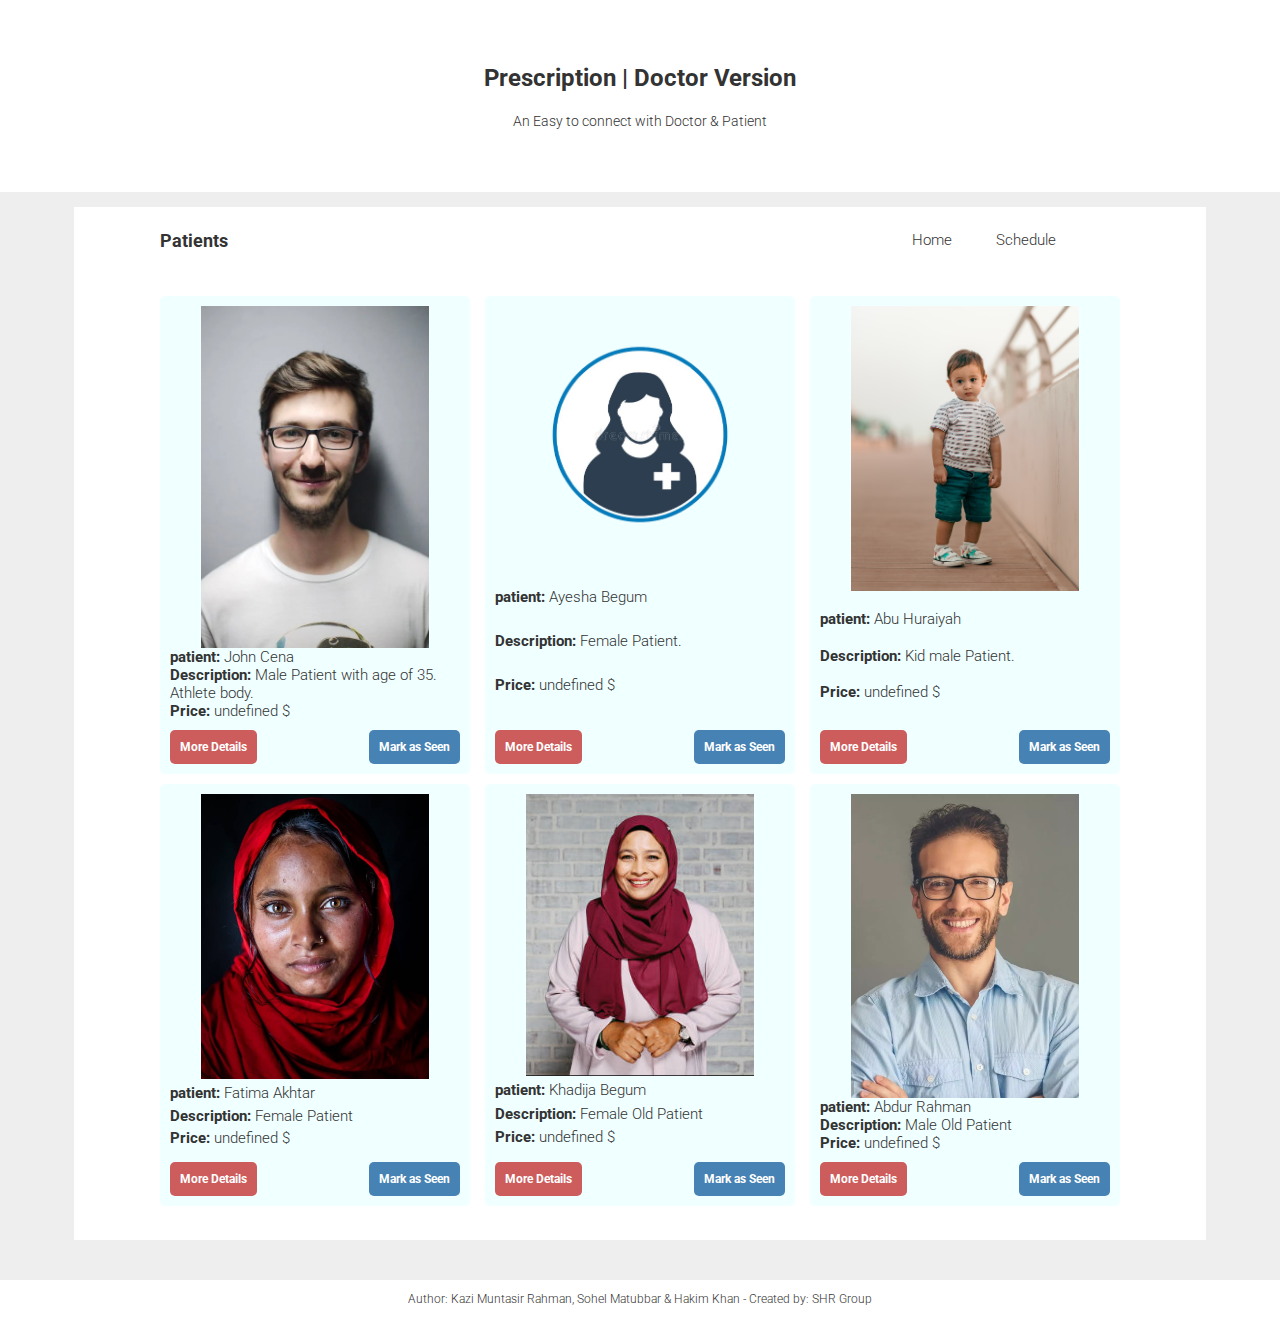
<file: fontend_files/index.html>
<!DOCTYPE html>
<html lang="en">
  <head>
    <meta charset="utf-8">
    <meta name="viewport" content="width=device-width, initial-scale=1">
    <meta name="author" content="CodeHim">
    <title>Prescriptions</title>

    <link rel="shortcut icon" href=".\img2\patient2.png" type="image/x-icon">
    <!-- Style CSS -->
    <link rel="stylesheet" href="css/style.css">
	<!-- Demo CSS (No need to include it into your project) -->
	<link rel="stylesheet" href="css/demo.css">
  
  </head>
  <body>
 <header class="intro">
 <h1>Prescription | Doctor Version</h1>
 <p>An Easy to connect with Doctor & Patient</p>
 </div>
 </header>
  
      
 <main>
     <!-- Start DEMO HTML (Use the following code into your project)-->
   <div class="container">
    <header class="header">
      <h3 class="header-logo">Patients</h3>
      
      <nav class="header-nav">
        <ul>
          <li><a href="#0">Home</a></li>
          <li><a href="#0">Schedule</a></li>
          <li><a href="#0"></a></li>
        </ul>
      </nav>
    </header>
    
    <div class="patients">
      
   
      
    </div><!-- patients -->


      </div>
    </div>
  </div><!-- container -->   
     <!-- END EDMO HTML (Happy Coding!)-->
 </main>
 
      
  <footer class="credit">Author: Kazi Muntasir Rahman, Sohel Matubbar & Hakim Khan - Created by: <a title="Awesome web design code & scripts" href="github.com/cse07/prescriptions" target="_blank">SHR Group</a></footer>
  
      <!-- Script Js -->
      <script src='https://cdnjs.cloudflare.com/ajax/libs/jquery/3.1.0/jquery.min.js'></script>
      <script src="./js/script.js"></script>
      
  </body>
</html>
</file>
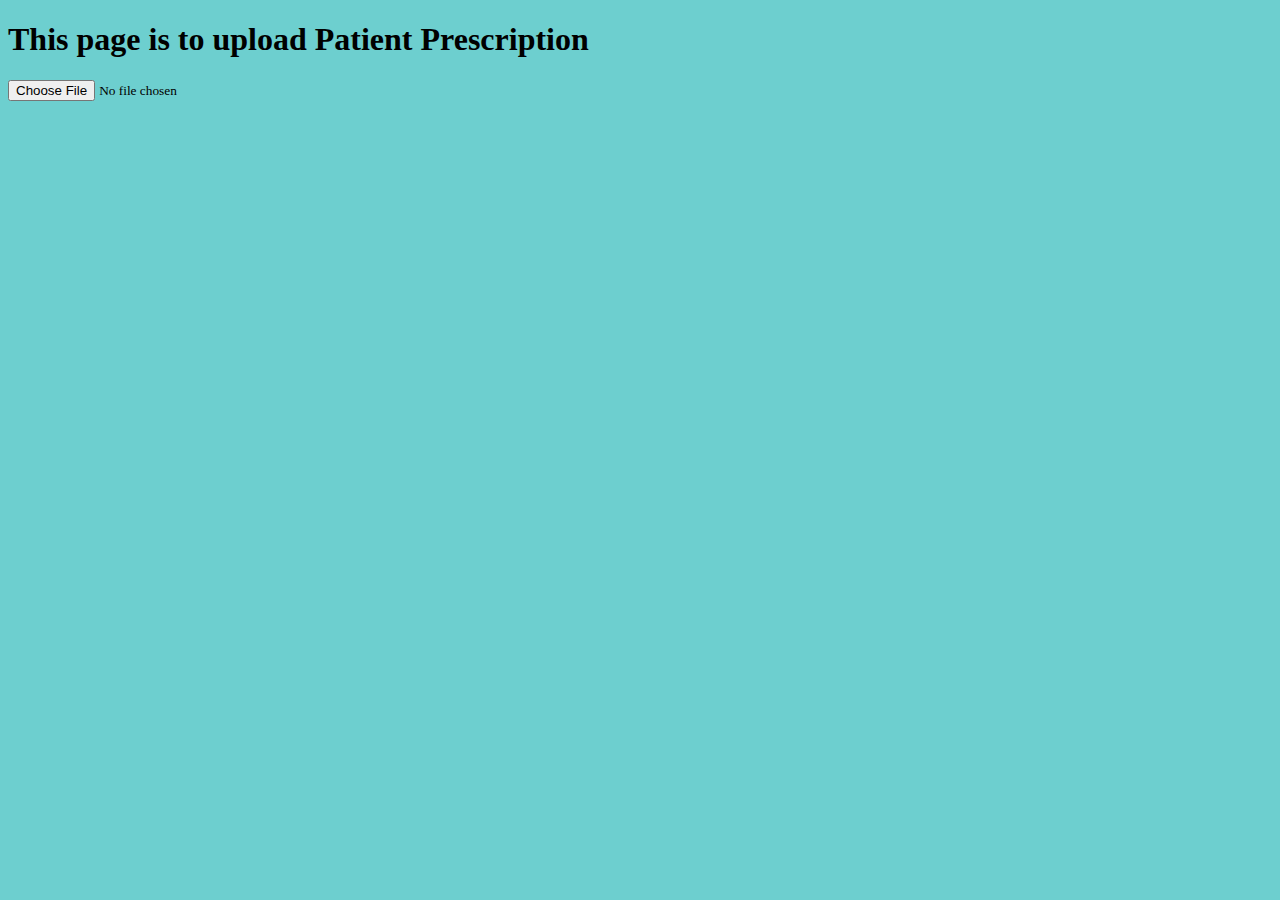
<file: PRESCRIPTION UPLOAD/upload.html>
<!DOCTYPE html>
<html lang="en">
<head>
  <meta charset="UTF-8">
  <meta http-equiv="X-UA-Compatible" content="IE=edge">
  <meta name="viewport" content="width=device-width, initial-scale=1.0">
  <link rel="stylesheet" href="upload.css">
  <title>Upload Prescription</title>
</head>
<body>
  <h1>This page is to upload Patient Prescription</h1>
  <input type="file" name=" " id=" ">
</body>
</html>
</file>
<file: fontend_files/css/style.css>
* {
  box-sizing: border-box;
}

body {
  margin: 0;
  padding: 0;
  font-family: 'Open Sans', sans-serif;
  font-size: 16px;
  background: cornsilk;
  color: #333;
}

a {
  text-decoration: none;
}

.button {
  padding: 10px;
  border-radius: 5px;
  display: inline-block;
  background: steelblue;
  color: white;
  font-size: 12px;
  font-weight: bold;
}

.container {
  max-width: 960px;
  width: 100%;
  margin: 0 auto;
}

.header {
  overflow: hidden;
  height: 65px;
}

.header a {
  color: inherit;
}

.header a:hover {
  font-weight: bold;
}

.header-logo {
  float: left;
}

.header-nav {
  float: right;
}

.header-nav ul li {
  display: inline-block;
  margin: 0 20px;
}

.patients {
  display: flex;
  flex-wrap: wrap;
  justify-content: space-between;
}

.patient {
  display: flex;
  flex-direction: column;
  justify-content: space-between;
  max-width: 310px;
  width: 100%;
  padding: 10px;
  margin-bottom: 10px;
  border-radius: 5px;
  background: azure;
}


.patient span {
  font-weight: bold;
}

.patient-image img {
  display: block;
  max-width: 228px;
  width: 100%;
  margin: 0 auto;
}


.row .patient:last-child {
  margin-right: 0;
}

.patient-add-to-cart {
  overflow: hidden;
  clear: both;
  margin-top: 10px;
}

.see-more {
  float: left;
  background: indianred;
}

.add-to-cart {
  float: right;
}

.shopping-cart {
  position: fixed;
  top: 0;
  right: 0;
  width: 300px;
  min-height: 300px;
  margin-right: 20px;
  margin-top: 10px;
  padding: 20px;
  background: wheat;
}

.shopping-cart-head {
  background: steelblue;
  color: white;
  padding: 5px;
}

.shopping-cart,
.shopping-cart-head {
  border-radius: 5px;
}

.empty-cart-btn,
.cart-checkout {
  display: none;
  
}

.empty-cart-btn {
  margin-bottom: 5px;
}

.cart-checkout {
  background: limegreen;
}
</file>
<file: PRESCRIPTION UPLOAD/upload.css>
*{
  background: rgb(109, 207, 207);
  font-family: Cambria, Cochin, Georgia, Times, 'Times New Roman', serif;
}
</file>
<file: fontend_files/css/demo.css>
@import url('https://fonts.googleapis.com/css?family=Roboto&display=swap');
@import url('https://stackpath.bootstrapcdn.com/font-awesome/4.7.0/css/font-awesome.min.css');
*{ margin: 0; padding: 0;}
body{
  font-family: 'Roboto', sans-serif;
  font-style: normal;
  font-weight: 300;
  font-smoothing: antialiased;
-webkit-font-smoothing: antialiased;
-moz-osx-font-smoothing: grayscale;
  font-size: 15px;
  background: #eee;
}
.intro{
   background: #fff;
   padding: 60px 30px;
   color: #333;
   margin-bottom: 15px;
   line-height: 1.5;
   text-align: center;
}
.intro h1 {
   font-size: 18pt;
   padding-bottom: 15px;

}
.intro p{
   font-size: 14px;
}

.action{
   text-align: center;
   display: block;
   margin-top: 20px;
}

a.btn {
  text-decoration: none;
  color: #666;
   border: 2px solid #666;
   padding: 10px 15px;
   display: inline-block;
   margin-left: 5px;
}
a.btn:hover{
   background: #666;
   color: #fff;
    transition: .3s;
-webkit-transition: .3s;
}
.btn:before{
  font-family: FontAwesome;
  font-weight: normal;
  margin-right: 10px;
}
.github:before{content: "\f09b"}
.down:before{content: "\f019"}
.back:before{content:"\f112"}
.credit{
    background: #fff;
    padding: 12px;
    font-size: 9pt;
    text-align: center;
    color: #333;
    margin-top: 40px;

}
.credit span:before{
   font-family: FontAwesome;
   color: #e41b17;
   content: "\f004";


}
.credit a{
   color: #333;
   text-decoration: none;
}
.credit a:hover{
   color: #1DBF73; 
}
.credit a:hover:after{
    font-family: FontAwesome;
    content: "\f08e";
    font-size: 9pt;
    position: absolute;
    margin: 3px;
}
main{
  background: #fff;
  padding:: 20px;
  
}

article li{
   color: #444;
   font-size: 15px;
   margin-left: 33px;
   line-height: 1.5;
   padding: 5px;
}
article h1,
article h2,
article h3,
article h4,
article p{
   padding: 14px;
   color: #333;
}
article p{
   font-size: 15px;
    line-height: 1.5;
}
 
@media only screen and (min-width: 1160px){
    main{
      max-width: 1132px;
      margin-left: auto;
      margin-right: auto; 
      padding: 24px;
    }


}

.set-overlayer,
.set-glass,
.set-sticky {
	cursor: pointer;
	height: 45px;
	line-height: 45px;
	padding: 0 15px;
	color: #333;
	font-size: 16px;
}
.set-overlayer:after,
.set-glass:after,
.to-active:after,
.set-sticky:after {
	font-family: FontAwesome;
	font-size: 18pt;
	position: relative;
	float: right;
}
.set-overlayer:after,
.set-glass:after,
.set-sticky:after {
	content: "\f204";
	transition: .6s;
}

.to-active:after {
	content: "\f205";
	color: #008080;
	transition: .6s;
}
.set-overlayer,
.set-glass,
.set-sticky,
.source,
.theme-tray {
	margin: 10px;
	background: #f2f2f2;
	border-radius: 5px;
	border: 2px solid #f1f1f1;
	box-sizing: border-box;
}
/* Syntax Highlighter*/

pre.prettyprint {
	padding: 15px !important;
   margin: 10px;
	border: 0 !important;
  background: #f2f2f2;
  overflow: auto;
}

.source {
	white-space: pre;
	overflow: auto;
	max-height: 400px;
}
code{
    border:1px solid #ddd;
    padding: 2px;
    border-radius: 2px;
}
</file>
